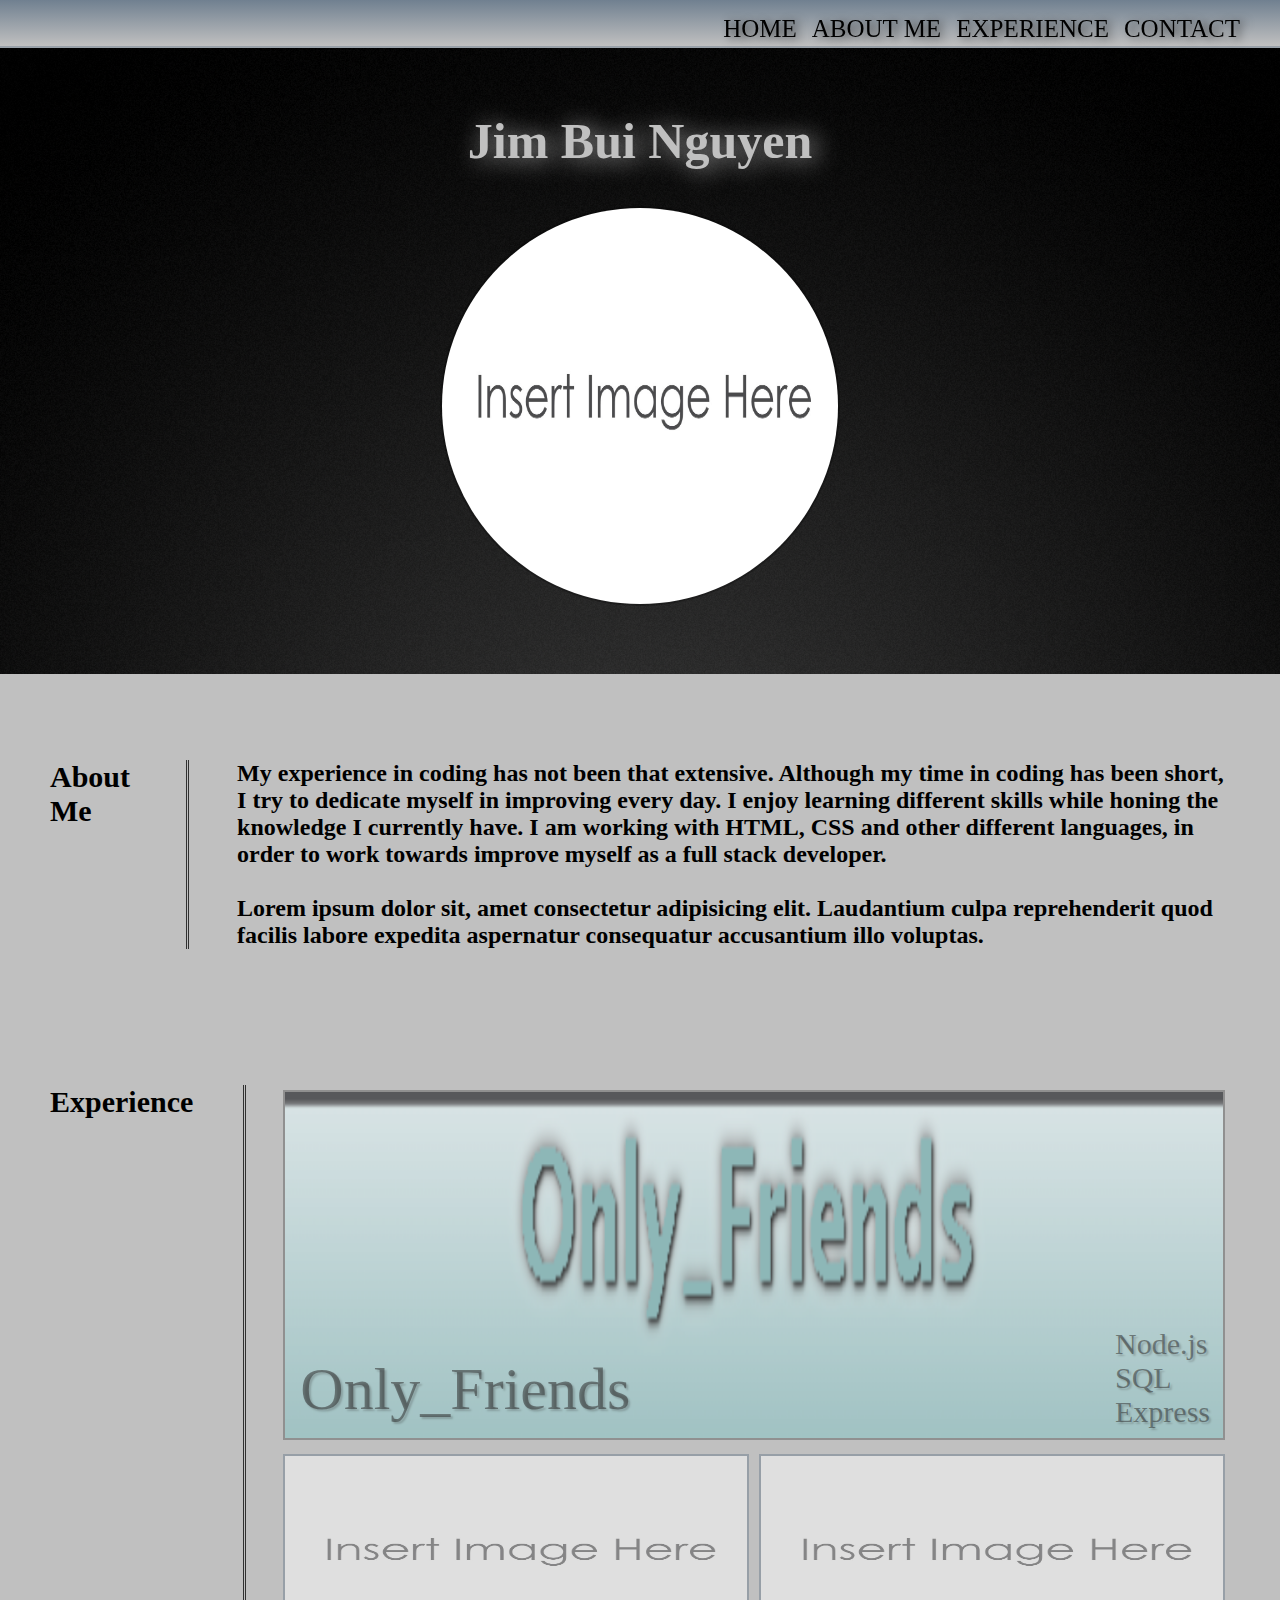
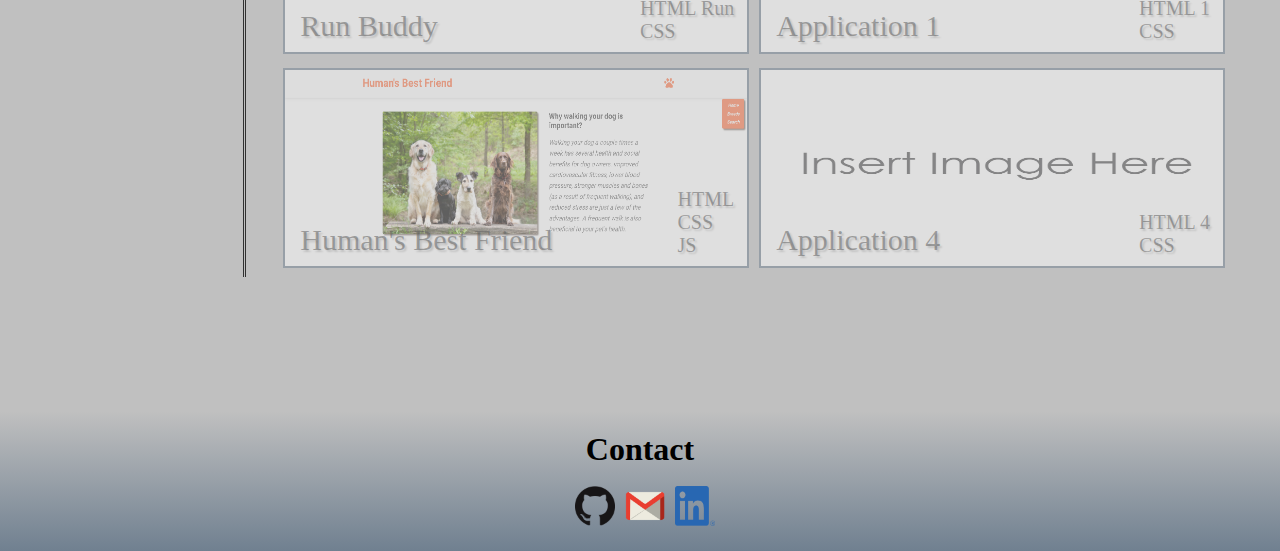
<file: index.html>
<!DOCTYPE html>
<html lang="en">
<head>
    <meta charset="UTF-8">
    <meta http-equiv="X-UA-Compatible" content="IE=edge">
    <meta name="viewport" content="width=device-width, initial-scale=1.0">
    <link rel="stylesheet" href="./assets/css/stylesheet.css">
    <title>Jim Bui Nguyen</title>
    <link rel="icon" type="image/x-icon" href='./assets/images/Insert-Image-Here.jpg'>
</head>
<body>
    <header>
        <nav>
           <ul>
                <li>
                    <a href="#home">HOME</a>
                </li>
                <li>
                    <a href="#about">ABOUT ME</a>
                </li>
                <li>
                    <a href="#experience">EXPERIENCE</a>
                </li>
                <li>
                <a href="#contact">CONTACT</a>
                </li>
            </ul>
        </nav>
    </header>

    <section id="home">
        <div class=profile>
            <h1> Jim Bui Nguyen </h1>
                <br><br>
            <div class="profile-picture"> 
                  <img src="./assets/images/Insert-Image-Here.jpg" alt="Picture of Jim Bui Nguyen" /> 
            </div>
        </div>
    </section>

    <br><br>

    <section id="about">
        <h1 class="text-left"> About Me </h1>
        <div class="content">
            <h2 class="text-right"> 
                <p>
                    My experience in coding has not been that extensive. Although my time in coding has been short, I try to dedicate myself in improving every day. 
                    I enjoy learning different skills while honing the knowledge I currently have. I am working with HTML, CSS and other different languages, 
                    in order to work towards improve myself as a full stack developer.
                </p>
                <br>
                <p>
                    Lorem ipsum dolor sit, amet consectetur adipisicing elit. Laudantium culpa reprehenderit quod facilis labore expedita 
                    aspernatur consequatur accusantium illo voluptas.
                </p>
            </h2>
        </div>
    </section>

    <br><br>

    <section id="experience">
        <h1 class="text-left"> Experience </h1>
        <div class="experience-item text-right">
            <!-- Run Buddy Website -->
            <div class="experience-individual">
                <a href="https://jimbn.github.io/run-buddy/" target="_blank">
                    <img src="./assets/images/Insert-Image-Here.jpg"  alt="Front Page for Run Buddy Website" />
                    <span class="experience-title">Run Buddy</span>                      
                    <span class="languages">
                        <ul>
                            <li>HTML Run</li>
                            <li>CSS</li>
                        </ul>
                    </span>   
                </a>   
            </div>
            <!-- Page to describe Application 1 -->
            <div class="experience-individual">
                <a href="./sample-applicaiton.html">
                    <img src="./assets/images/Insert-Image-Here.jpg" alt="Front Page for a website/application" />
                    <span class="experience-title"> Application 1</span>
                    <span class="languages">
                        <ul>
                            <li>HTML 1</li>
                            <li>CSS</li>
                        </ul>
                    </span>
                </a>
            </div>    
            <!-- Page to describe Application 2 -->
            <div class="experience-individual">
                <a href="https://jimbn.github.io/Project-01/">
                    <img src="./assets/images/Project ScreenShot/Human's Best Friend.png" alt="Header for Human's Best Friend Website" />
                    <span  class="experience-title">Human's Best Friend</span>
                    <span class="languages">
                        <ul>
                            <li>HTML</li>
                            <li>CSS</li>
                            <li>JS</li>
                        </ul>
                    </span>
                </a>
            </div>
            <!-- Page to describe Application 3 -->
            <div class="experience-individual main">
                <a href="https://only-friendz.herokuapp.com/">
                    <img src="./assets/images/Project ScreenShot/OnlyFriends_img.png" alt="Header for Only_Friends (Blog Site)" />
                    <span  class="experience-title">Only_Friends</span>
                    <span class="languages">
                        <ul>
                            <li>Node.js</li>
                            <li>SQL</li>
                            <li>Express</li>
                        </ul>
                    </span>
                </a>
            </div>
            <!-- Page to describe Application 4 -->
            <div class="experience-individual">
                <a href="./sample-applicaiton.html">
                    <img src="./assets/images/Insert-Image-Here.jpg" alt="Front Page for a website/application" />
                    <span  class="experience-title">Application 4</span>
                    <span class="languages">
                        <ul>
                            <li>HTML 4</li>
                            <li>CSS</li>
                        </ul>
                    </span>
                </a>    
            </div>
        </div>
    </section>
    <br><br>
    <footer id="contact">
        <h1> Contact </h1>
        <br>
        <ul> 
            <li>
                <h3>
                    <a href="https://github.com/jimbn" target="_blank">
                        <img src="./assets/images/GitHub-Mark-120px-plus.png" alt="GitHub Icon" /> 
                    </a>
                </h3>
            </li>
            <li>
                <h3>
                    <a href="mailto:nguyenb.jim@gmail.com" target="_blank">
                        <img src="./assets/images/gmail-icon-png-8.jpg" alt="Gmail Icon" /> 
                    </a>
                </h3>
            </li>
            <li>
                <h3>
                    <a href="https://www.linkedin.com/in/jim-nguyen-342798121?lipi=urn%3Ali%3Apage%3Ad_flagship3_profile_view_base_contact_details%3B%2BsUgtgtIT5axyqFwuc12Wg%3D%3D" target="_blank">
                        <img src="./assets/images/LI-In-Bug.png" alt="Linkedin Icon" /> 
                    </a>
                </h3>
            </li>
        </ul>
    </footer>

</body>
</html>
</file>
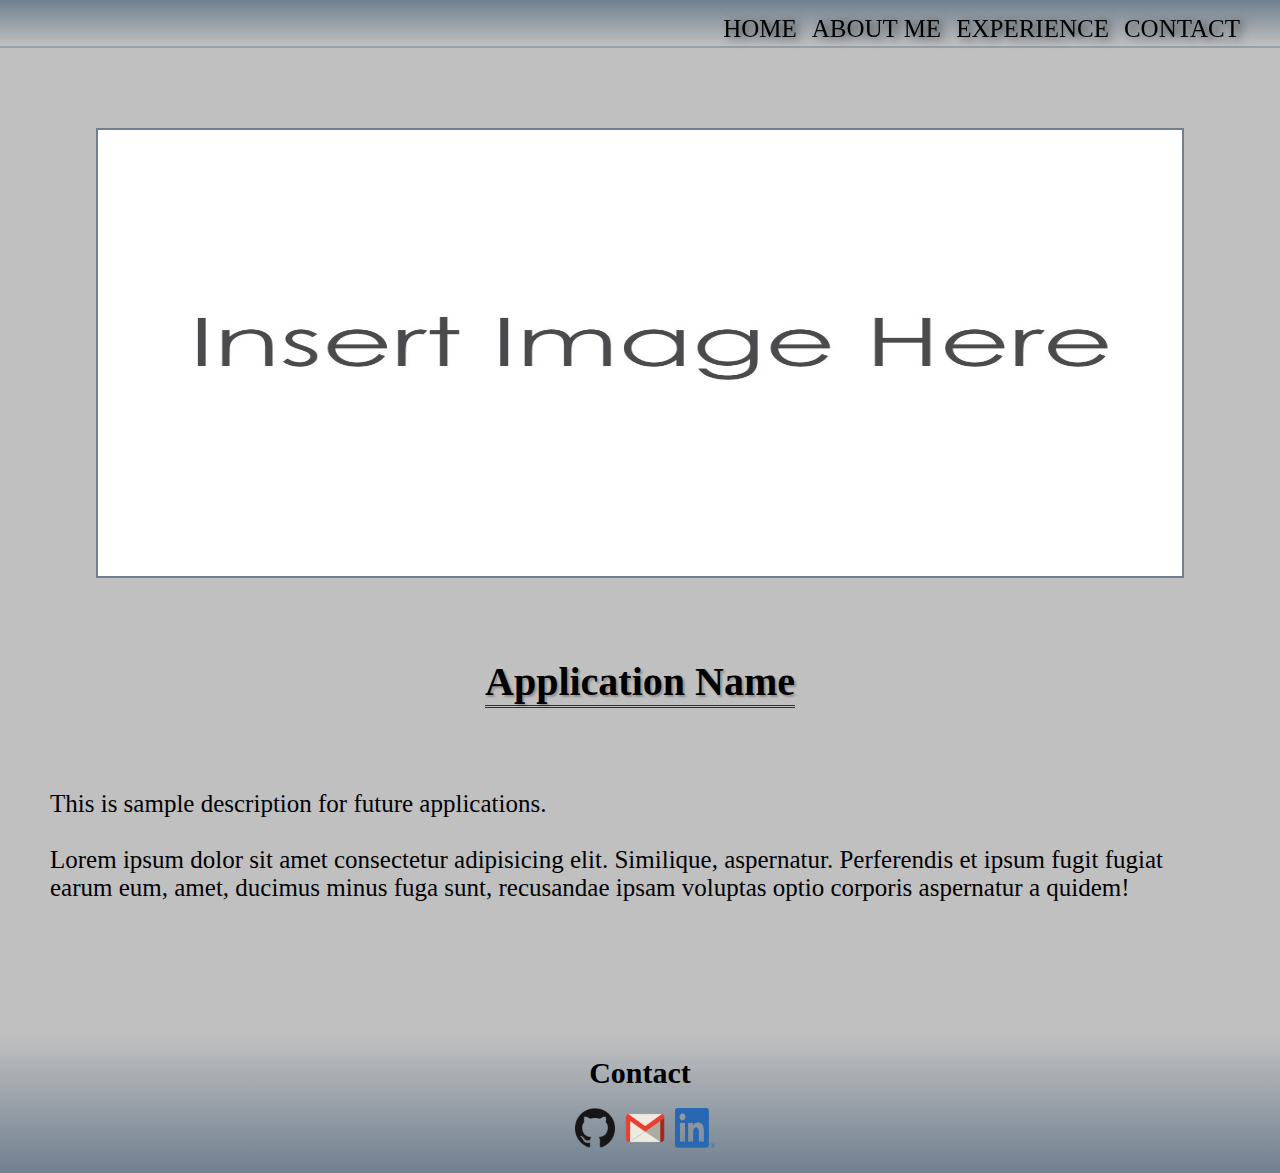
<file: sample-applicaiton.html>
<!DOCTYPE html>
<html lang="en">
<head>
    <meta charset="UTF-8">
    <meta http-equiv="X-UA-Compatible" content="IE=edge">
    <meta name="viewport" content="width=device-width, initial-scale=1.0">
    <link rel="stylesheet" href="./assets/css/application-style.css">
    <title>Sample Application</title>
</head>
<body>
    <header>
        <nav>
           <ul>
                <li>
                    <a href="./index.html#home">HOME</a>
                </li>
                <li>
                    <a href="./index.html#about">ABOUT ME</a>
                </li>
                <li>
                    <a href="./index.html#experience">EXPERIENCE</a>
                </li>
                <li>
                <a href="./index.html#contact">CONTACT</a>
                </li>
            </ul>
        </nav>
    </header>

    <section class="application-image">
        <img src="./assets/images/Insert-Image-Here.jpg">
    </section>

    <section class="application-name">
        <h1>Application Name</h1>
    </section>

    <section class="application-description">
        <p>
            This is sample description for future applications.
        </p>
        <br>
        <p>
            Lorem ipsum dolor sit amet consectetur adipisicing elit. 
            Similique, aspernatur. Perferendis et ipsum fugit fugiat earum eum, amet, 
            ducimus minus fuga sunt, recusandae ipsam voluptas optio corporis aspernatur 
            a quidem!
        </p>
    </section>
 <br><br>

    <footer>
        <h1> Contact </h1>
    <br>
        <ul> 
            <li>
                <h3>
                    <a href="https://github.com/jimbn" target="_blank">
                        <img src="./assets/images/GitHub-Mark-120px-plus.png" alt="GitHub Icon" /> 
                    </a>
                </h3>
            </li>
            <li>
                <h3>
                    <a href="mailto:nguyenb.jim@gmail.com" target="_blank">
                        <img src="./assets/images/gmail-icon-png-8.jpg" alt="Gmail Icon" /> 
                    </a>
                </h3>
            </li>
            <li>
                <h3>
                    <a href="https://www.linkedin.com/in/jim-nguyen-342798121?lipi=urn%3Ali%3Apage%3Ad_flagship3_profile_view_base_contact_details%3B%2BsUgtgtIT5axyqFwuc12Wg%3D%3D" target="_blank">
                        <img src="./assets/images/LI-In-Bug.png" alt="Linkedin Icon" /> 
                    </a>
                </h3>
            </li>
        </ul>
    </footer>

</body>
</html>
</file>
<file: assets/css/stylesheet.css>
* {
    box-sizing: border-box;
    margin: 0;
    padding: 0;
    font-family:Cambria, Cochin, Georgia, Times, 'Times New Roman', serif;
}

html {
    scroll-padding-top: 4rem;
}

body {
    background-color: silver;
}

section {
    display: flex;
    flex-direction: row;
}


/* Begin of header / nav bar */
header {
    padding: 15px 40px;
    background-image: linear-gradient(rgb(112, 128, 144),rgb(192, 192, 192));
    border-bottom: 2px solid rgba(192, 192, 192, 0.5);;
    display: flex;
    justify-content: right;
    flex-wrap: wrap;
    position: sticky;
    position: -webkit-sticky;
    top: 0;
    height: 3rem;
    z-index: 9999;
}

header nav {
    text-indent: 15px;
    font-size: 25px;
    text-shadow: 5px 2px 10px rgba(0, 0, 0, .75);
}

header nav ul{
    display: flex;
    flex-wrap: wrap;
    list-style: none;
}

header a {
    text-decoration: none;
    color: black;
}

header nav ul a:hover{
    color: slategrey;
}
/* End of header / nav bar */

/* Begin of footer */
footer {
    margin-top: 3em;
    padding: 20px 40px;
    background-image: linear-gradient(silver, slategrey);
    display:flex;
    bottom: 0;
    width: 100%;
    align-items: center;
    flex-direction: column;
}

footer ul {
    display: flex;
    list-style: none;
    text-indent: 10px;
}

footer img {
    width: 40px;
    height: 40px;
}
/* End of footer */

/* Beginning of #home */
#home {
    text-align: center;
    flex-direction: column;
    background: url('../images/portfolio-background.png') no-repeat center fixed;
    background-size: cover;
    background-attachment: fixed;
    justify-content: center;
    flex-wrap: wrap;
}

#home h1 {
    text-shadow: 5px 2px 25px rgba(192,192,192, .9);
    font-size: 50px;
}

.profile {
    margin: 4em 0;
    color: silver;
}

.profile-picture img {
    width: 400px;
    height: 400px;
    border: 2px solid;
    color: rgba(0, 0, 0, .25);
    border-radius: 75%;
}
/* End of #home */

/* Begin of #about*/
#about {
    padding: 50px;
}
/* End of #about */

/* Begin of . experience section */
#experience {
    padding: 50px;
}

.experience-item {
    display: flex;
    flex-wrap: wrap;
    flex-direction: row;
    justify-content: space-between;
}

.experience-individual {
    position: relative;
    width: 50%;
    padding: 5px;
    opacity: 50%;
}

.experience-title, .languages,
.main .experience-title, .main .languages {
    position:absolute;
}

.experience-individual img {
    height: 200px;
    border: 2px solid slategrey;
    width: 100%;
}

.experience-individual:hover {
    opacity: 100%;
}

.experience-title, .languages {
    color: rgba(0, 0, 0, .55);
    text-shadow: 2px 2px 2px rgba(0, 0, 0, .25);
    bottom: 20px;
}

.experience-title {
    font-size: 30px; 
    margin: 0 2px;
    left: 20px;
}

.experience-title, .main .experience-title {
    text-align: left;
}

.languages {
    font-size: 20px;
    right: 20px;
}

.languages, .main .languages {
    text-align: right;
}

.languages ul, .main ul {
    list-style: none;
    align-items: right;
    text-align: left;
}

.main {
    order: -1;
    flex: 0 0 100%;
    text-align: center;
    flex-wrap: wrap;
    opacity: 75%;
}

.main img {
    width: 100%;
    height: 350px;
    border: 2px solid grey;
}

.main .experience-title {
    font-size: 60px; 
    bottom: 25px;
}

.main .languages {
    font-size: 30px;
    bottom: 25x;
}
/* End of .experience section */


/* Utility */
.text-right {
    overflow-wrap: break-word;
    text-align: left;
    float:inherit;
    padding-left: 2em;
    position: relative;
}

.text-left {
    font-size: 30px;
    border-right: 3px double rgba(0, 0, 0, .75);
    padding-right:inherit;
    flex: 0 30%;
}



/* MEDIA QUERY FOR SMALLER DESKTOP SCREENS AND SMALLER */


@media screen and (max-width: 980px) {
    header nav ul {
        width: 100%;
        justify-content: right;
    }
      
    footer ul, footer img {
        text-align: center;
    }
    
    #home h1{
        font-size: 40px;
    }

    .profile-picture img {
        height: 300px;
        width: 300px;
    }

    .experience-individual img {
        height: 150px;
    }

    .experience-title {
        font-size: 20px;
    }

    .languages {
        font-size: 10px;
    }

    .main img {
        height:225px;
    }

    .main .experience-title{
        font-size: 35px;
    }

    .main .languages {
        font-size: 20px;
    }

    .text-left {
        flex: 0 70%;
        font-size: 25px;
    }
  }
  
  /* MEDIA QUERY FOR TABLETS AND SMALLER */
  @media screen and (max-width: 768px) {
     header {
        justify-content: center;
    } 

    #home h1 {
        font-size: 30px;
    }

    #about, #experience {
        padding: 0 2em;
    }

    #about .text-left {
        padding-right: 4em;
    }
    
    .experience-individual img {
        height: 100px;
    }

    .experience-title {
        font-size: 15px;
    }

    .languages {
        font-size: 10px;
    }
    
    .main img {
        height:175px;
    }

    .main .experience-title{
        font-size: 30px;
    }

    .main .languages {
        font-size: 20px;
    }
  
    .text-right, .text-left {
        font-size: 20px;
    }      
  }
  
  /* MEDIA QUERY FOR MOBILE PHONES AND SMALLER */
  @media screen and (max-width: 640px) {
    header nav ul li a {
        font-size: 20px;
    }

    footer ul {
        display: flex;
        list-style: none;
        text-indent: 10px;
    }
    
    footer img {
        width: 27px;
        height: 27px;
    }

    .profile-picture img {
        height: 200px;
        width: 200px;
    }

    #about .text-left {
        padding-right: 2em;
    }

    #about, #experience {
        padding: 0 1em;
    }

    .experience-title {
        font-size: 15px;
        bottom: 20px;
        left: 12px;
    }
    
    .languages {
        font-size: 10px;
        bottom: 20px;
        right: 12px;
    }

    .main .experience-title {
        font-size: 25px;
        bottom: 20px;
        left: 30px;
    }

    .main .languages {
        font-size: 20px;
        right: 35px;
        bottom: 15px
    }

    .text-right, footer h1 {
        font-size: 15px;
    }

    .text-left, #home h1 {
        font-size: 20px;
    }
  }
  
  @media screen and (max-width: 480px) {
    header nav ul li a {
        font-size: 10px;
    }

    footer {
        margin: 0;
    }
    
    footer h1{
        font-size: 15px;
    }

    footer ul {
        display: flex;
        list-style: none;
        text-indent: 10px;
    }
    
    footer img {
        width: 20px;
        height: 20px;
    }

    .experience-individual {
        padding: 0;
    }

    .experience-individual img {
        height: 50px;
    }

    .experience-title {
        font-size: 8px;
        bottom: 10px;
        left: 5px;
    }
    
    .languages {
        font-size: 6px;
        bottom: 10px;
    }
    
    .main img {
        height: 75px;
    }

    .main .experience-title {
        font-size: 12px;
        left: 5px;
    }

    .main .languages {
        font-size: 10px;
        right: 10px;
    }

    .text-right {
        font-size: 12px;
    }

    .text-left, #home h1 {
        font-size: 15px;
    }
  }
</file>
<file: assets/css/application-style.css>
* {
    box-sizing: border-box;
    margin: 0;
    padding: 0;
    font-family:Cambria, Cochin, Georgia, Times, 'Times New Roman', serif;
}

/* Scroll padding to adjust for header {position: sticky;} */
html {
    scroll-padding-top: 4rem;
}

body {
    background-color: silver;
}

section {
    display: flex;
}


/* Begin of header / nav bar */

header {
    padding: 15px 40px;
    background-image: linear-gradient(rgb(112, 128, 144),rgb(192, 192, 192));
    border-bottom: 2px solid rgba(192, 192, 192, 0.5);;
    display: flex;
    justify-content: right;
    flex-wrap: wrap;
    position: sticky;
    position: -webkit-sticky;
    top: 0;
    height: 3rem;
    z-index: 9999;
}

header a {
    text-decoration: none;
    color: black;
}

header nav {
    text-indent: 15px;
    font-size: 25px;
    text-shadow: 5px 2px 10px rgba(0, 0, 0, .75);
}

header nav ul{
    display: flex;
    flex-wrap: wrap;
    list-style: none;
}

header nav ul a:hover{
    color: slategrey;
}

/* End of header / nav bar */
/* Begin of footer */

footer {
    margin-top: 3em;
    padding: 20px 40px;
    background-image: linear-gradient(silver, slategrey);
    display:flex;
    bottom: 0;
    width: 100%;
    align-items: center;
    flex-direction: column;
}

footer h1{
    font-size: 30px;
}

footer ul {
    display: flex;
    list-style: none;
    text-indent: 10px;
}

footer img {
    width: 40px;
    height: 40px;
}

/* End of footer */

/* Begin .application-image */
.application-image {
    margin: 5em 0;
    height: 450px;
    justify-content: center;
}

.application-image img {
    border: 2px solid slategrey;
    width: 85%;
}
/* End of .applicaiton-image */
/* Begin of .application-title */

.application-name {
    margin: 2em 0;
    justify-content: center;
}

.application-name h1 {
    font-size: 40px;
    text-shadow: 2px 2px 2px rgba(0, 0, 0, .25);
    border-bottom: 3px double rgba(0, 0, 0, .75);
}

/* End of .application-title */
/* Begin .application-description */
.application-description {
    overflow-wrap: break-word;
    padding: 2em;
    font-size: 25px;
    flex-direction: column;
}
/* End of .appliation-description */


/* MEDIA QUERY FOR SMALLER DESKTOP SCREENS AND SMALLER */


@media screen and (max-width: 980px) {

    header nav ul {
      width: 100%;
      justify-content: right;
    }
  
    footer ul, footer img {
      text-align: center;
    }

  }
  
  /* MEDIA QUERY FOR TABLETS AND SMALLER */
  @media screen and (max-width: 768px) {
  
    header {
        justify-content: center;
    } 

   
  }
  
  /* MEDIA QUERY FOR MOBILE PHONES AND SMALLER */
  @media screen and (max-width: 575px) {
    header nav ul li a {
        font-size: 15px;
    }

    footer ul {
        display: flex;
        list-style: none;
        text-indent: 10px;
    }
    
    footer img {
        width: 27px;
        height: 27px;
    }

    .application-image {
        height: 300px;
    }

    .application-name h1 {
        font-size: 20px;
    }

    .application-description {
        font-size: 13px;
    }

  }
  
  @media screen and (max-width: 400px) {
    header nav ul li a {
        font-size: 12px;
    }

    footer h1{
        font-size: 15px;
    }

    footer ul {
        display: flex;
        list-style: none;
        text-indent: 10px;
    }
    
    footer img {
        width: 20px;
        height: 20px;
    }

    .application-image {
        margin: 1em 0;
    }

  }
</file>
